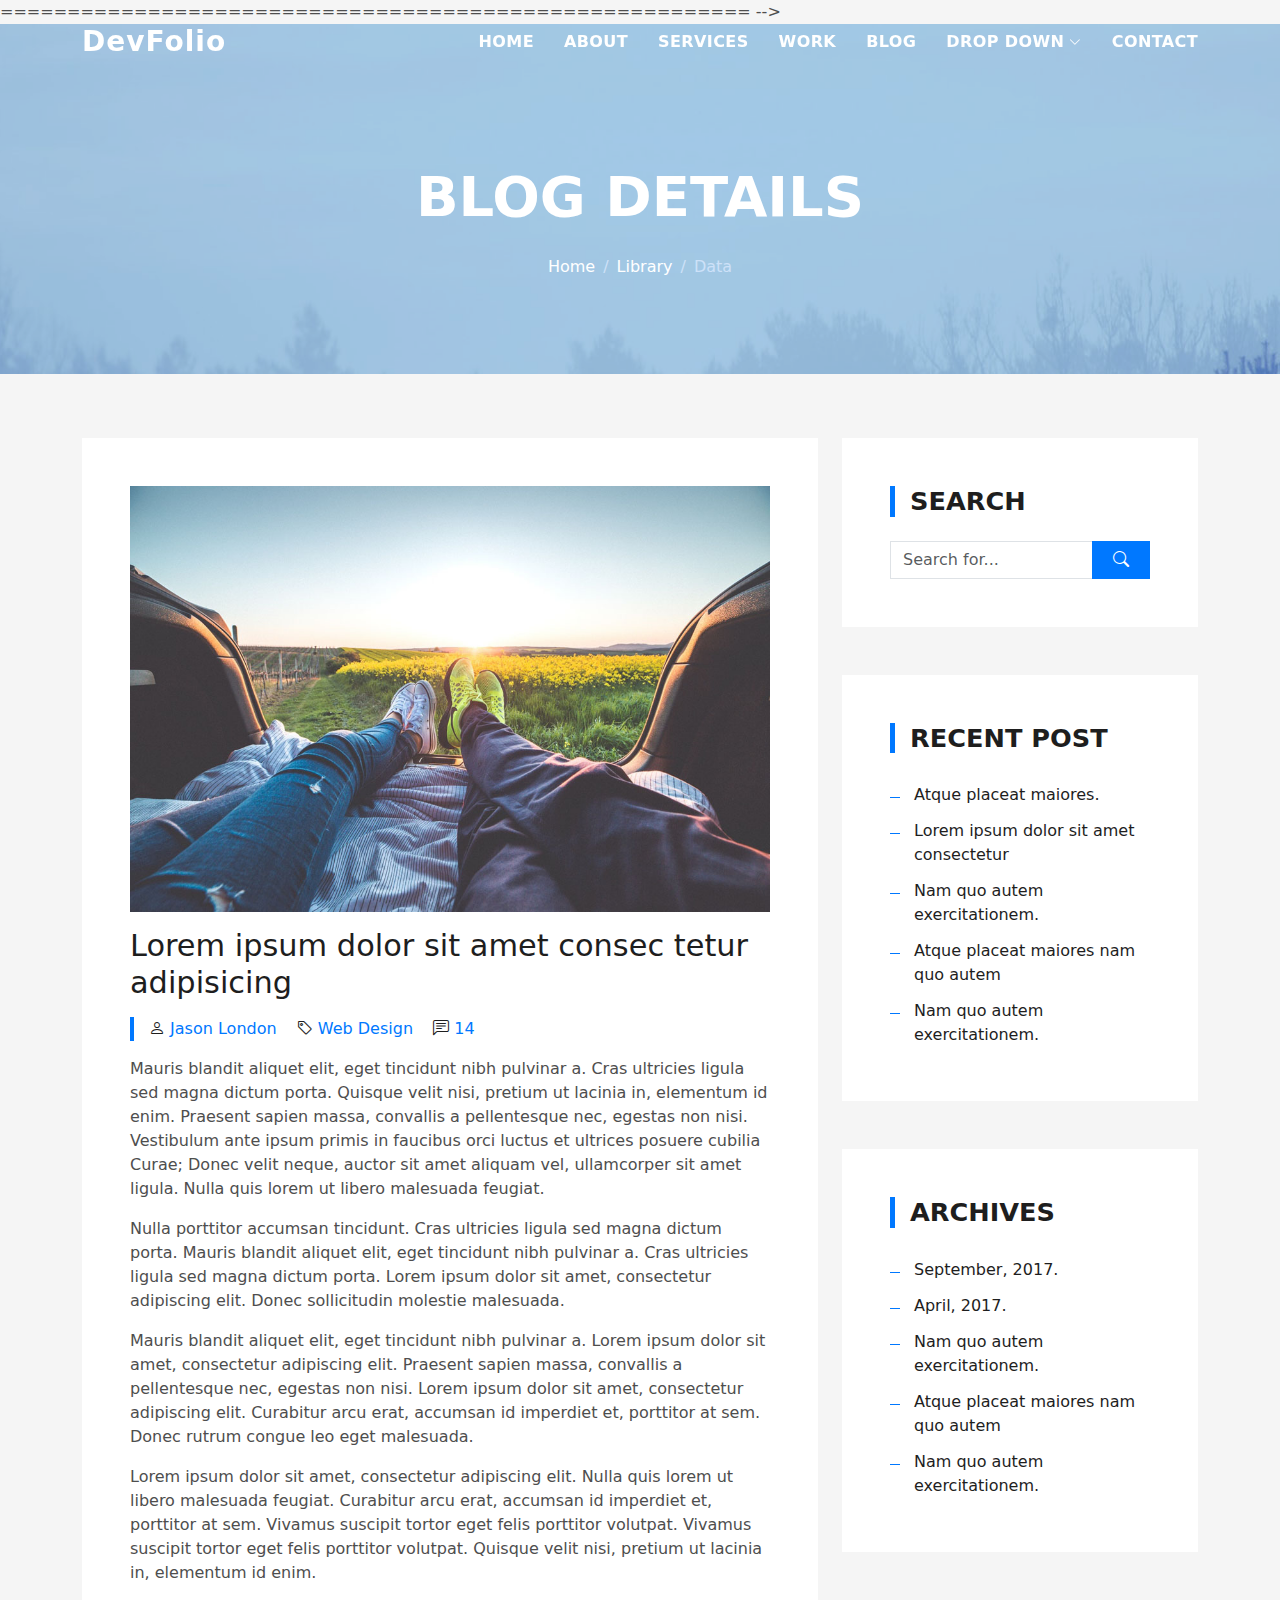
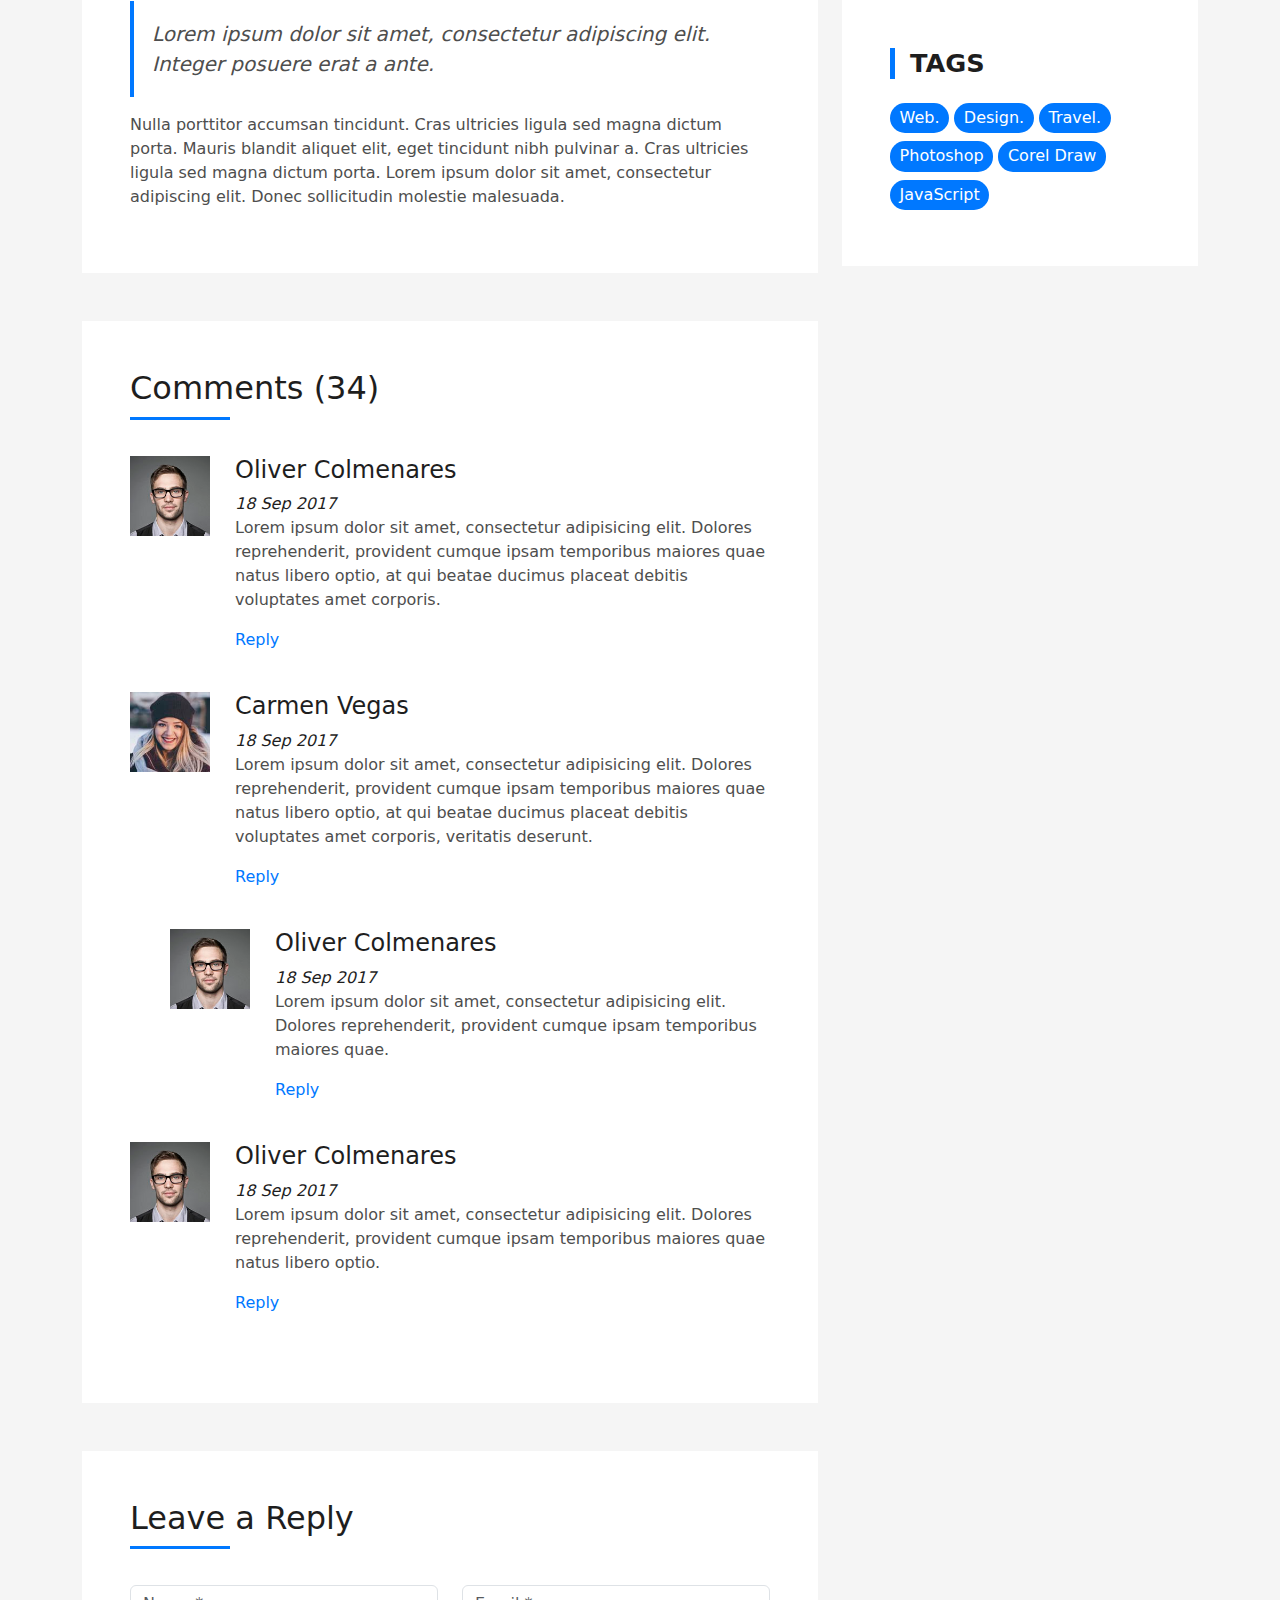
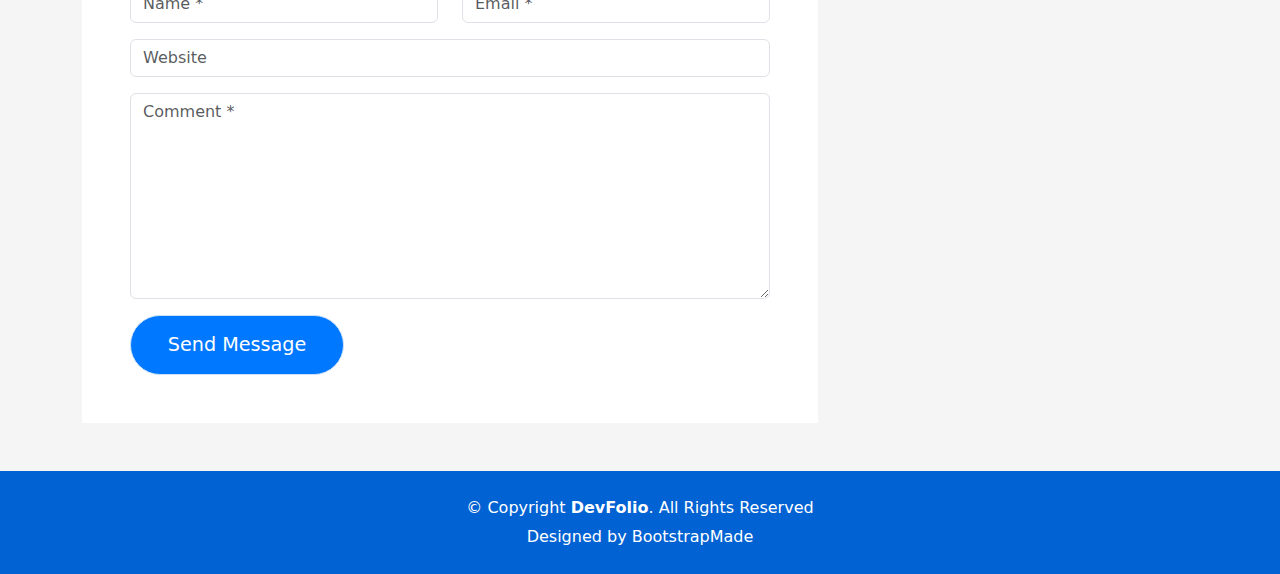
<file: blog-single.html>
<!DOCTYPE html>
<html lang="en">

<head>
  <meta charset="utf-8">
  <meta content="width=device-width, initial-scale=1.0" name="viewport">

  <title>DevFolio Bootstrap Portfolio Template - Blog Single</title>
  <meta content="" name="description">
  <meta content="" name="keywords">

  <!-- Favicons -->
  <link href="assets/img/favicon.png" rel="icon">
  <link href="assets/img/apple-touch-icon.png" rel="apple-touch-icon">

  <!-- Vendor CSS Files -->
  <link href="assets/vendor/bootstrap/css/bootstrap.min.css" rel="stylesheet">
  <link href="assets/vendor/bootstrap-icons/bootstrap-icons.css" rel="stylesheet">
  <link href="assets/vendor/glightbox/css/glightbox.min.css" rel="stylesheet">
  <link href="assets/vendor/swiper/swiper-bundle.min.css" rel="stylesheet">

  <!-- Template Main CSS File -->
  <link href="assets/css/style.css" rel="stylesheet">

  ======================================================== -->
</head>

<body>

  <!-- ======= Header ======= -->
  <header id="header" class="fixed-top">
    <div class="container d-flex align-items-center justify-content-between">

      <h1 class="logo"><a href="index.html">DevFolio</a></h1>
      <!-- Uncomment below if you prefer to use an image logo -->
      <!-- <a href="index.html" class="logo"><img src="assets/img/logo.png" alt="" class="img-fluid"></a>-->

      <nav id="navbar" class="navbar">
        <ul>
          <li><a class="nav-link scrollto " href="#hero">Home</a></li>
          <li><a class="nav-link scrollto" href="#about">About</a></li>
          <li><a class="nav-link scrollto" href="#services">Services</a></li>
          <li><a class="nav-link scrollto " href="#work">Work</a></li>
          <li><a class="nav-link scrollto " href="#blog">Blog</a></li>
          <li class="dropdown"><a href="#"><span>Drop Down</span> <i class="bi bi-chevron-down"></i></a>
            <ul>
              <li><a href="#">Drop Down 1</a></li>
              <li class="dropdown"><a href="#"><span>Deep Drop Down</span> <i class="bi bi-chevron-right"></i></a>
                <ul>
                  <li><a href="#">Deep Drop Down 1</a></li>
                  <li><a href="#">Deep Drop Down 2</a></li>
                  <li><a href="#">Deep Drop Down 3</a></li>
                  <li><a href="#">Deep Drop Down 4</a></li>
                  <li><a href="#">Deep Drop Down 5</a></li>
                </ul>
              </li>
              <li><a href="#">Drop Down 2</a></li>
              <li><a href="#">Drop Down 3</a></li>
              <li><a href="#">Drop Down 4</a></li>
            </ul>
          </li>
          <li><a class="nav-link scrollto" href="#contact">Contact</a></li>
        </ul>
        <i class="bi bi-list mobile-nav-toggle"></i>
      </nav><!-- .navbar -->

    </div>
  </header><!-- End Header -->

  <div class="hero hero-single route bg-image" style="background-image: url(assets/img/overlay-bg.jpg)">
    <div class="overlay-mf"></div>
    <div class="hero-content display-table">
      <div class="table-cell">
        <div class="container">
          <h2 class="hero-title mb-4">Blog Details</h2>
          <ol class="breadcrumb d-flex justify-content-center">
            <li class="breadcrumb-item">
              <a href="#">Home</a>
            </li>
            <li class="breadcrumb-item">
              <a href="#">Library</a>
            </li>
            <li class="breadcrumb-item active">Data</li>
          </ol>
        </div>
      </div>
    </div>
  </div>

  <main id="main">

    <!-- ======= Blog Single Section ======= -->
    <section class="blog-wrapper sect-pt4" id="blog">
      <div class="container">
        <div class="row">
          <div class="col-md-8">
            <div class="post-box">
              <div class="post-thumb">
                <img src="assets/img/post-1.jpg" class="img-fluid" alt="">
              </div>
              <div class="post-meta">
                <h1 class="article-title">Lorem ipsum dolor sit amet consec tetur adipisicing</h1>
                <ul>
                  <li>
                    <span class="bi bi-person"></span>
                    <a href="#">Jason London</a>
                  </li>
                  <li>
                    <span class="bi bi-tag"></span>
                    <a href="#">Web Design</a>
                  </li>
                  <li>
                    <span class="bi bi-chat-left-text"></span>
                    <a href="#">14</a>
                  </li>
                </ul>
              </div>
              <div class="article-content">
                <p>
                  Mauris blandit aliquet elit, eget tincidunt nibh pulvinar a. Cras ultricies ligula sed magna dictum
                  porta. Quisque velit
                  nisi, pretium ut lacinia in, elementum id enim. Praesent sapien massa, convallis a pellentesque
                  nec, egestas non nisi. Vestibulum ante ipsum primis in faucibus orci luctus et ultrices posuere
                  cubilia Curae; Donec velit neque, auctor sit amet aliquam vel, ullamcorper sit amet ligula.
                  Nulla quis lorem ut libero malesuada feugiat.
                </p>
                <p>
                  Nulla porttitor accumsan tincidunt. Cras ultricies ligula sed magna dictum porta. Mauris blandit
                  aliquet elit, eget tincidunt
                  nibh pulvinar a. Cras ultricies ligula sed magna dictum porta. Lorem ipsum dolor sit amet,
                  consectetur adipiscing elit. Donec sollicitudin molestie malesuada.
                </p>
                <p>
                  Mauris blandit aliquet elit, eget tincidunt nibh pulvinar a. Lorem ipsum dolor sit amet, consectetur
                  adipiscing elit. Praesent
                  sapien massa, convallis a pellentesque nec, egestas non nisi. Lorem ipsum dolor sit amet,
                  consectetur adipiscing elit. Curabitur arcu erat, accumsan id imperdiet et, porttitor at
                  sem. Donec rutrum congue leo eget malesuada.
                </p>
                <p>
                  Lorem ipsum dolor sit amet, consectetur adipiscing elit. Nulla quis lorem ut libero malesuada feugiat.
                  Curabitur arcu erat,
                  accumsan id imperdiet et, porttitor at sem. Vivamus suscipit tortor eget felis porttitor
                  volutpat. Vivamus suscipit tortor eget felis porttitor volutpat. Quisque velit nisi, pretium
                  ut lacinia in, elementum id enim.
                </p>
                <blockquote class="blockquote">
                  <p class="mb-0">Lorem ipsum dolor sit amet, consectetur adipiscing elit. Integer posuere erat a ante.</p>
                </blockquote>
                <p>
                  Nulla porttitor accumsan tincidunt. Cras ultricies ligula sed magna dictum porta. Mauris blandit
                  aliquet elit, eget tincidunt
                  nibh pulvinar a. Cras ultricies ligula sed magna dictum porta. Lorem ipsum dolor sit amet,
                  consectetur adipiscing elit. Donec sollicitudin molestie malesuada.
                </p>
              </div>
            </div>
            <div class="box-comments">
              <div class="title-box-2">
                <h4 class="title-comments title-left">Comments (34)</h4>
              </div>
              <ul class="list-comments">
                <li>
                  <div class="comment-avatar">
                    <img src="assets/img/testimonial-2.jpg" alt="">
                  </div>
                  <div class="comment-details">
                    <h4 class="comment-author">Oliver Colmenares</h4>
                    <span>18 Sep 2017</span>
                    <p>
                      Lorem ipsum dolor sit amet, consectetur adipisicing elit. Dolores reprehenderit, provident cumque
                      ipsam temporibus maiores
                      quae natus libero optio, at qui beatae ducimus placeat debitis voluptates amet corporis.
                    </p>
                    <a href="3">Reply</a>
                  </div>
                </li>
                <li>
                  <div class="comment-avatar">
                    <img src="assets/img/testimonial-4.jpg" alt="">
                  </div>
                  <div class="comment-details">
                    <h4 class="comment-author">Carmen Vegas</h4>
                    <span>18 Sep 2017</span>
                    <p>
                      Lorem ipsum dolor sit amet, consectetur adipisicing elit. Dolores reprehenderit, provident cumque
                      ipsam temporibus maiores
                      quae natus libero optio, at qui beatae ducimus placeat debitis voluptates amet corporis,
                      veritatis deserunt.
                    </p>
                    <a href="3">Reply</a>
                  </div>
                </li>
                <li class="comment-children">
                  <div class="comment-avatar">
                    <img src="assets/img/testimonial-2.jpg" alt="">
                  </div>
                  <div class="comment-details">
                    <h4 class="comment-author">Oliver Colmenares</h4>
                    <span>18 Sep 2017</span>
                    <p>
                      Lorem ipsum dolor sit amet, consectetur adipisicing elit. Dolores reprehenderit, provident cumque
                      ipsam temporibus maiores
                      quae.
                    </p>
                    <a href="3">Reply</a>
                  </div>
                </li>
                <li>
                  <div class="comment-avatar">
                    <img src="assets/img/testimonial-2.jpg" alt="">
                  </div>
                  <div class="comment-details">
                    <h4 class="comment-author">Oliver Colmenares</h4>
                    <span>18 Sep 2017</span>
                    <p>
                      Lorem ipsum dolor sit amet, consectetur adipisicing elit. Dolores reprehenderit, provident cumque
                      ipsam temporibus maiores
                      quae natus libero optio.
                    </p>
                    <a href="3">Reply</a>
                  </div>
                </li>
              </ul>
            </div>
            <div class="form-comments">
              <div class="title-box-2">
                <h3 class="title-left">
                  Leave a Reply
                </h3>
              </div>
              <form class="form-mf">
                <div class="row">
                  <div class="col-md-6 mb-3">
                    <div class="form-group">
                      <input type="text" class="form-control input-mf" id="inputName" placeholder="Name *" required>
                    </div>
                  </div>
                  <div class="col-md-6 mb-3">
                    <div class="form-group">
                      <input type="email" class="form-control input-mf" id="inputEmail1" placeholder="Email *" required>
                    </div>
                  </div>
                  <div class="col-md-12 mb-3">
                    <div class="form-group">
                      <input type="url" class="form-control input-mf" id="inputUrl" placeholder="Website">
                    </div>
                  </div>
                  <div class="col-md-12 mb-3">
                    <div class="form-group">
                      <textarea id="textMessage" class="form-control input-mf" placeholder="Comment *" name="message" cols="45" rows="8" required></textarea>
                    </div>
                  </div>
                  <div class="col-md-12">
                    <button type="submit" class="button button-a button-big button-rouded">Send Message</button>
                  </div>
                </div>
              </form>
            </div>
          </div>
          <div class="col-md-4">
            <div class="widget-sidebar sidebar-search">
              <h5 class="sidebar-title">Search</h5>
              <div class="sidebar-content">
                <form>
                  <div class="input-group">
                    <input type="text" class="form-control" placeholder="Search for..." aria-label="Search for...">
                    <span class="input-group-btn">
                      <button class="btn btn-secondary btn-search" type="button">
                        <span class="bi bi-search"></span>
                      </button>
                    </span>
                  </div>
                </form>
              </div>
            </div>
            <div class="widget-sidebar">
              <h5 class="sidebar-title">Recent Post</h5>
              <div class="sidebar-content">
                <ul class="list-sidebar">
                  <li>
                    <a href="#">Atque placeat maiores.</a>
                  </li>
                  <li>
                    <a href="#">Lorem ipsum dolor sit amet consectetur</a>
                  </li>
                  <li>
                    <a href="#">Nam quo autem exercitationem.</a>
                  </li>
                  <li>
                    <a href="#">Atque placeat maiores nam quo autem</a>
                  </li>
                  <li>
                    <a href="#">Nam quo autem exercitationem.</a>
                  </li>
                </ul>
              </div>
            </div>
            <div class="widget-sidebar">
              <h5 class="sidebar-title">Archives</h5>
              <div class="sidebar-content">
                <ul class="list-sidebar">
                  <li>
                    <a href="#">September, 2017.</a>
                  </li>
                  <li>
                    <a href="#">April, 2017.</a>
                  </li>
                  <li>
                    <a href="#">Nam quo autem exercitationem.</a>
                  </li>
                  <li>
                    <a href="#">Atque placeat maiores nam quo autem</a>
                  </li>
                  <li>
                    <a href="#">Nam quo autem exercitationem.</a>
                  </li>
                </ul>
              </div>
            </div>
            <div class="widget-sidebar widget-tags">
              <h5 class="sidebar-title">Tags</h5>
              <div class="sidebar-content">
                <ul>
                  <li>
                    <a href="#">Web.</a>
                  </li>
                  <li>
                    <a href="#">Design.</a>
                  </li>
                  <li>
                    <a href="#">Travel.</a>
                  </li>
                  <li>
                    <a href="#">Photoshop</a>
                  </li>
                  <li>
                    <a href="#">Corel Draw</a>
                  </li>
                  <li>
                    <a href="#">JavaScript</a>
                  </li>
                </ul>
              </div>
            </div>
          </div>
        </div>
      </div>
    </section><!-- End Blog Single Section -->

  </main><!-- End #main -->

  <!-- ======= Footer ======= -->
  <footer>
    <div class="container">
      <div class="row">
        <div class="col-sm-12">
          <div class="copyright-box">
            <p class="copyright">&copy; Copyright <strong>DevFolio</strong>. All Rights Reserved</p>
            <div class="credits">
              <!--
              All the links in the footer should remain intact.
              You can delete the links only if you purchased the pro version.
              Licensing information: https://bootstrapmade.com/license/
              Purchase the pro version with working PHP/AJAX contact form: https://bootstrapmade.com/buy/?theme=DevFolio
            -->
              Designed by <a href="https://bootstrapmade.com/">BootstrapMade</a>
            </div>
          </div>
        </div>
      </div>
    </div>
  </footer><!-- End  Footer -->

  <div id="preloader"></div>
  <a href="#" class="back-to-top d-flex align-items-center justify-content-center"><i class="bi bi-arrow-up-short"></i></a>

  <!-- Vendor JS Files -->
  <script src="assets/vendor/purecounter/purecounter_vanilla.js"></script>
  <script src="assets/vendor/bootstrap/js/bootstrap.bundle.min.js"></script>
  <script src="assets/vendor/glightbox/js/glightbox.min.js"></script>
  <script src="assets/vendor/swiper/swiper-bundle.min.js"></script>
  <script src="assets/vendor/typed.js/typed.umd.js"></script>
  <script src="assets/vendor/php-email-form/validate.js"></script>

  <!-- Template Main JS File -->
  <script src="assets/js/main.js"></script>

</body>

</html>
</file>
<file: assets/css/style.css>
/**
* Template Name: DevFolio
* Updated: Jul 27 2023 with Bootstrap v5.3.1
* Template URL: https://bootstrapmade.com/devfolio-bootstrap-portfolio-html-template/
* Author: BootstrapMade.com
* License: https://bootstrapmade.com/license/
*/

/*--------------------------------------------------------------
# General
--------------------------------------------------------------*/
body {
  background-color: #f5f5f5;
  color: #4e4e4e;
}

h1,
h2,
h3,
h4,
h5,
h6 {
  color: #1e1e1e;
}

a {
  color: #1e1e1e;
  text-decoration: none;
  transition: all 0.5s ease-in-out;
}

a:hover {
  color: #0078ff;
  text-decoration: none;
  transition: all 0.5s ease-in-out;
}

.p-r {
  position: relative;
}

.color-a {
  text-decoration: none;
  color: #0078ff;
}

.color-d {
  color: #f5f5f5;
}

.color-text-a {
  text-decoration: none;
  color: #4e4e4e;
}

.box-shadow,
.card-blog,
.work-box,
.service-box,
.paralax-mf {
  box-shadow: 0 13px 8px -10px rgba(0, 0, 0, 0.1);
}

.box-shadow-a,
.button:hover {
  text-decoration: none;
  box-shadow: 0 0 0 4px #cde1f8;
}

.display-5 {
  font-size: 2.5rem;
  font-weight: 300;
  line-height: 1.1;
}

.display-6 {
  font-size: 2rem;
  font-weight: 300;
  line-height: 1.1;
}

.avatar {
  width: 32px;
  height: 32px;
  margin-right: 4px;
  overflow: hidden;
}

.bg-image {
  background-repeat: no-repeat;
  background-attachment: fixed;
  background-size: cover;
  background-position: center center;
}

@media (max-width: 1024px) {
  .bg-image {
    background-attachment: scroll;
  }
}

.overlay-mf {
  background-color: #0077ff85;
}

.overlay-mf {
  position: absolute;
  top: 0;
  left: 0px;
  padding: 0;
  height: 100%;
  width: 100%;
  opacity: 0.7;
}

.paralax-mf {
  position: relative;
  padding: 8rem 0;
}

.display-table {
  width: 100%;
  height: 100%;
  display: table;
}

.table-cell {
  display: table-cell;
  vertical-align: middle;
}

/*--/ Sections /--*/
.sect-4 {
  padding: 4rem 0;
}

.sect-pt4 {
  padding-top: 4rem;
}

.sect-mt4 {
  margin-top: 4rem;
}

/*--/ Title s /--*/
.title-s {
  font-weight: 600;
  color: #1e1e1e;
  font-size: 1.1rem;
}

/*--/ Title A /--*/
.title-box {
  margin-bottom: 4rem;
}

.title-a {
  text-decoration: none;
  font-size: 3rem;
  font-weight: bold;
  text-transform: uppercase;
}

.subtitle-a {
  text-decoration: none;
  color: #4e4e4e;
}

.line-mf {
  width: 40px;
  height: 5px;
  background-color: #0078ff;
  margin: 0 auto;
}

/*--/ Title Left /--*/
.title-box-2 {
  margin-bottom: 3rem;
}

.title-left {
  font-size: 2rem;
  position: relative;
}

.title-left:before {
  content: "";
  position: absolute;
  height: 3px;
  background-color: #0078ff;
  width: 100px;
  bottom: -12px;
}

/*------/ Box /------*/
.box-pl2 {
  padding-left: 2rem;
}

.box-shadow-full {
  padding: 3rem 1.25rem;
  position: relative;
  background-color: #fff;
  margin-bottom: 3rem;
  z-index: 2;
  box-shadow: 0 1px 1px 0 rgba(0, 0, 0, 0.06), 0 2px 5px 0 rgba(0, 0, 0, 0.2);
}

@media (min-width: 768px) {
  .box-shadow-full {
    padding: 3rem;
  }
}

/*------/ Socials /------*/
.socials {
  padding: 1.5rem 0;
}

.socials ul li {
  display: inline-block;
}

.socials .ico-circle {
  height: 40px;
  width: 40px;
  font-size: 1.2rem;
  border-radius: 50%;
  line-height: 1.6;
  margin: 0 15px 0 0;
  box-shadow: 0 0 0 3px #0078ff;
  transition: all 500ms ease;
}

.socials .ico-circle:hover {
  background-color: #0078ff;
  color: #fff;
  box-shadow: 0 0 0 3px #cde1f8;
  transition: all 500ms ease;
}

/*------/ Ul resect /------*/
.ul-resect,
.widget-tags ul,
.widget-sidebar .list-sidebar,
.box-comments .list-comments,
.blog-wrapper .post-meta ul,
.list-ico,
.socials ul {
  list-style: none;
  padding-left: 0;
  margin-bottom: 0;
}

.list-ico {
  line-height: 2;
}

.list-ico span {
  color: #0078ff;
  margin-right: 10px;
}

/*------/ Ico Circle /------*/
.ico-circle {
  height: 100px;
  width: 100px;
  font-size: 2rem;
  border-radius: 50%;
  line-height: 1.55;
  margin: 0 auto;
  text-align: center;
  box-shadow: 0 0 0 10px #0078ff;
  display: block;
}

/*------/ Owl Carousel /------*/
.owl-theme .owl-dots {
  text-align: center;
  margin-top: 18px;
}

.owl-theme .owl-dots .owl-dot {
  display: inline-block;
}

.owl-theme .owl-dots .owl-dot span {
  width: 18px;
  height: 7px;
  margin: 5px 5px;
  background: #cde1f8;
  border: 0px solid #cde1f8;
  display: block;
  transition: all 0.6s ease-in-out;
  cursor: pointer;
}

.owl-theme .owl-dots .owl-dot:hover span {
  background-color: #cde1f8;
}

.owl-theme .owl-dots .owl-dot.active span {
  background-color: #1B1B1B;
  width: 25px;
}

/*--/ Scrolltop s /--*/
.scrolltop-mf {
  position: relative;
  display: none;
}

.scrolltop-mf span {
  z-index: 999;
  position: fixed;
  width: 42px;
  height: 42px;
  background-color: #0078ff;
  opacity: 0.7;
  font-size: 1.6rem;
  line-height: 1.5;
  text-align: center;
  color: #fff;
  top: auto;
  left: auto;
  right: 30px;
  bottom: 50px;
  cursor: pointer;
  border-radius: 50%;
}

/*--------------------------------------------------------------
# Back to top button
--------------------------------------------------------------*/
.back-to-top {
  position: fixed;
  visibility: hidden;
  opacity: 0;
  right: 15px;
  bottom: 15px;
  z-index: 996;
  background: #0078ff;
  width: 40px;
  height: 40px;
  border-radius: 50px;
  transition: all 0.4s;
}

.back-to-top i {
  font-size: 28px;
  color: #fff;
  line-height: 0;
}

.back-to-top:hover {
  background: #298eff;
  color: #fff;
}

.back-to-top.active {
  visibility: visible;
  opacity: 1;
}

/*------/ Prelaoder /------*/
#preloader {
  position: fixed;
  top: 0;
  left: 0;
  right: 0;
  bottom: 0;
  z-index: 9999;
  overflow: hidden;
  background: #fff;
}

#preloader:before {
  content: "";
  position: fixed;
  top: calc(50% - 30px);
  left: calc(50% - 30px);
  border: 6px solid #f2f2f2;
  border-top: 6px solid #0078ff;
  border-radius: 50%;
  width: 60px;
  height: 60px;
  animation: animate-preloader 1s linear infinite;
}

@keyframes animate-preloader {
  0% {
    transform: rotate(0deg);
  }

  100% {
    transform: rotate(360deg);
  }
}

/*------/ Button /------*/
.button {
  display: inline-block;
  padding: 0.3rem 0.6rem;
  text-align: center;
  vertical-align: middle;
  -webkit-user-select: none;
  -moz-user-select: none;
  user-select: none;
  font-size: 1rem;
  border-radius: 0.3rem;
  border: 1px solid transparent;
  transition: all 500ms ease;
  cursor: pointer;
}

.button:focus {
  outline: 0;
}

.button:hover {
  background-color: #0062d3;
  color: #fff;
  transition: all 500ms ease;
}

.button-a {
  text-decoration: none;
  background-color: #0078ff;
  color: #fff;
  border-color: #cde1f8;
}

.button-big {
  padding: 0.9rem 2.3rem;
  font-size: 1.2rem;
}

.button-rouded {
  border-radius: 5rem;
}

.btn-lg {
  padding: 0.5rem 1rem;
  font-size: 1.25rem;
  line-height: 1.5;
  border-radius: 0.3rem;
}

/*--------------------------------------------------------------
# Header
--------------------------------------------------------------*/
#header {
  transition: all 0.5s;
  z-index: 997;
  padding: 20px 0;
}

#header .logo {
  font-size: 28px;
  margin: 0;
  padding: 0;
  font-weight: 600;
  letter-spacing: 1px;
}

#header .logo a {
  color: #fff;
}

#header .logo img {
  max-height: 40px;
}

#header.header-scrolled {
  background: rgba(0, 0, 0, 0.9);
  padding: 12px 0;
}

/*--------------------------------------------------------------
# Navigation Menu
--------------------------------------------------------------*/
/**
* Desktop Navigation 
*/
.navbar {
  padding: 0;
}

.navbar ul {
  margin: 0;
  padding: 0;
  display: flex;
  list-style: none;
  align-items: center;
}

.navbar li {
  position: relative;
}

.navbar>ul>li {
  white-space: nowrap;
  padding: 10px 0 10px 30px;
}

.navbar a,
.navbar a:focus {
  display: flex;
  align-items: center;
  justify-content: space-between;
  color: #fff;
  font-size: 16px;
  font-weight: 600;
  padding: 0;
  white-space: nowrap;
  transition: 0.3s;
  letter-spacing: 0.4px;
  position: relative;
  text-transform: uppercase;
}

.navbar a i,
.navbar a:focus i {
  font-size: 12px;
  line-height: 0;
  margin-left: 5px;
}

.navbar>ul>li>a:before {
  content: "";
  position: absolute;
  width: 100%;
  height: 2px;
  bottom: -6px;
  left: 0;
  width: 0;
  background-color: #fff;
  visibility: hidden;
  transition: all 0.3s ease-in-out 0s;
}

.navbar a:hover:before,
.navbar li:hover>a:before,
.navbar .active:before {
  visibility: visible;
  width: 80%;
}

.navbar a:hover,
.navbar .active,
.navbar .active:focus,
.navbar li:hover>a {
  color: #fff;
}

.navbar .dropdown ul {
  display: block;
  position: absolute;
  left: 30px;
  top: calc(100% + 30px);
  margin: 0;
  padding: 10px 0;
  z-index: 99;
  opacity: 0;
  visibility: hidden;
  background: #fff;
  box-shadow: 0px 0px 30px rgba(127, 137, 161, 0.25);
  transition: 0.3s;
}

.navbar .dropdown ul li {
  min-width: 200px;
}

.navbar .dropdown ul a {
  padding: 10px 20px;
  font-size: 14px;
  text-transform: none;
  color: #4e4e4e;
}

.navbar .dropdown ul a i {
  font-size: 12px;
}

.navbar .dropdown ul a:hover,
.navbar .dropdown ul .active:hover,
.navbar .dropdown ul li:hover>a {
  color: #0078ff;
}

.navbar .dropdown:hover>ul {
  opacity: 1;
  top: 100%;
  visibility: visible;
}

.navbar .dropdown .dropdown ul {
  top: 0;
  left: calc(100% - 30px);
  visibility: hidden;
}

.navbar .dropdown .dropdown:hover>ul {
  opacity: 1;
  top: 0;
  left: 100%;
  visibility: visible;
}

@media (max-width: 1366px) {
  .navbar .dropdown .dropdown ul {
    left: -90%;
  }

  .navbar .dropdown .dropdown:hover>ul {
    left: -100%;
  }
}

/**
* Mobile Navigation 
*/
.mobile-nav-toggle {
  color: #fff;
  font-size: 28px;
  cursor: pointer;
  display: none;
  line-height: 0;
  transition: 0.5s;
}

@media (max-width: 991px) {
  .mobile-nav-toggle {
    display: block;
  }

  .navbar ul {
    display: none;
  }
}

.navbar-mobile {
  position: fixed;
  overflow: hidden;
  top: 0;
  right: 0;
  left: 0;
  bottom: 0;
  background: rgba(78, 78, 78, 0.9);
  transition: 0.3s;
  z-index: 999;
}

.navbar-mobile .mobile-nav-toggle {
  position: absolute;
  top: 15px;
  right: 15px;
}

.navbar-mobile ul {
  display: block;
  position: absolute;
  top: 55px;
  right: 15px;
  bottom: 15px;
  left: 15px;
  padding: 10px 0;
  background-color: #fff;
  overflow-y: auto;
  transition: 0.3s;
}

.navbar-mobile>ul>li {
  padding: 0;
}

.navbar-mobile a:hover:before,
.navbar-mobile li:hover>a:before,
.navbar-mobile .active:before {
  visibility: hidden;
}

.navbar-mobile a,
.navbar-mobile a:focus {
  padding: 10px 20px;
  font-size: 15px;
  color: #4e4e4e;
}

.navbar-mobile a:hover,
.navbar-mobile .active,
.navbar-mobile li:hover>a {
  color: #0078ff;
}

.navbar-mobile .getstarted,
.navbar-mobile .getstarted:focus {
  margin: 15px;
}

.navbar-mobile .dropdown ul {
  position: static;
  display: none;
  margin: 10px 20px;
  padding: 10px 0;
  z-index: 99;
  opacity: 1;
  visibility: visible;
  background: #fff;
  box-shadow: 0px 0px 30px rgba(127, 137, 161, 0.25);
}

.navbar-mobile .dropdown ul li {
  min-width: 200px;
}

.navbar-mobile .dropdown ul a {
  padding: 10px 20px;
}

.navbar-mobile .dropdown ul a i {
  font-size: 12px;
}

.navbar-mobile .dropdown ul a:hover,
.navbar-mobile .dropdown ul .active:hover,
.navbar-mobile .dropdown ul li:hover>a {
  color: #0078ff;
}

.navbar-mobile .dropdown>.dropdown-active {
  display: block;
}

/*--------------------------------------------------------------
# Hero Section
--------------------------------------------------------------*/
.hero {
  height: 100vh;
  position: relative;
  color: #fff;
}

.hero .hero-content {
  text-align: center;
  position: absolute;
}

.hero .overlay-itro {
  background-color: rgba(0, 0, 0, 0.6);
  position: absolute;
  top: 0;
  left: 0px;
  padding: 0;
  height: 100%;
  width: 100%;
  opacity: 0.9;
}

.hero .hero-title {
  color: #fff;
  font-weight: 600;
  font-size: 3rem;
}

@media (min-width: 768px) {
  .hero .hero-title {
    font-size: 4.5rem;
  }
}

.hero .hero-subtitle {
  font-size: 1.5rem;
  font-weight: 600;
}

@media (min-width: 768px) {
  .hero .hero-subtitle {
    font-size: 2.5rem;
  }
}

.hero .text-slider-items {
  display: none;
}

.hero-single {
  height: 350px;
}

.hero-single .hero-content {
  margin-top: 30px;
}

.hero-single .hero-title {
  text-transform: uppercase;
  font-size: 3rem;
}

@media (min-width: 768px) {
  .hero-single .hero-title {
    font-size: 3.5rem;
  }
}

.hero-single .breadcrumb {
  background-color: transparent;
  color: #0078ff;
}

.hero-single .breadcrumb .breadcrumb-item:before {
  color: #cde1f8;
}

.hero-single .breadcrumb .breadcrumb-item.active {
  color: #cde1f8;
}

.hero-single .breadcrumb a {
  color: #fff;
}

/*--------------------------------------------------------------
# About
--------------------------------------------------------------*/
.about-mf .box-shadow-full {
  padding-top: 4rem;
  padding-bottom: 4rem;
}

.about-mf .about-img {
  margin-bottom: 2rem;
}

.about-mf .about-img img {
  margin-left: 10px;
}

@media (min-width: 767px) {
  .about-mf .box-pl2 {
    margin-top: 3rem;
    padding-left: 0rem;
  }
}

.skill-mf span {
  color: #4e4e4e;
}

.skill-mf .progress {
  background-color: #cde1f8;
  margin: 0.5rem 0 1.2rem 0;
  border-radius: 0;
  height: 0.7rem;
}

.skill-mf .progress .progress-bar {
  height: 0.7rem;
  background-color: #2c5f99;
}

/*--------------------------------------------------------------
# Services
--------------------------------------------------------------*/
.service-box {
  background-color: #fff;
  padding: 2.5rem 1.3rem;
  border-radius: 1rem;
  margin-bottom: 3rem;
  text-align: center;
}

.service-box:hover .ico-circle {
  transition: all 500ms ease;
  color: #fff;
  background-color: #0078ff;
  box-shadow: 0 0 0 10px #cde1f8;
}

.service-box .service-ico {
  margin-bottom: 1rem;
  color: #1e1e1e;
}

.service-box .ico-circle {
  transition: all 500ms ease;
  display: inline-flex;
  align-items: center;
  justify-content: center;
}

.service-box .ico-circle i {
  line-height: 0;
  font-size: 40px;
}

.service-box .s-title {
  font-size: 1.4rem;
  text-transform: uppercase;
  text-align: center;
  padding: 0.4rem 0;
}

.service-box .s-description {
  color: #4e4e4e;
}

/*--------------------------------------------------------------
# Counter
--------------------------------------------------------------*/
.counter-box {
  color: #fff;
  text-align: center;
}

@media (min-width: 577px) {
  .counter-box {
    margin-bottom: 1.8rem;
  }
}

.counter-ico {
  margin-bottom: 1rem;
}

.counter-ico .ico-circle {
  height: 60px;
  width: 60px;
  line-height: 1.5;
  box-shadow: 0 0 0 10px #cde1f8;
}

.counter-num .counter {
  font-size: 2rem;
  margin-bottom: 0;
}

/*--------------------------------------------------------------
# Portfolio
--------------------------------------------------------------*/
.work-box {
  margin-bottom: 3rem;
  -webkit-backface-visibility: hidden;
  backface-visibility: hidden;
  background-color: #fff;
}

.work-box:hover img {
  transform: scale(1.3);
}

.work-img {
  display: block;
  overflow: hidden;
}

.work-img img {
  transition: all 1s;
}

.work-content {
  padding: 2rem 3% 1rem 4%;
}

.work-content .w-more {
  color: #4e4e4e;
  font-size: 0.8rem;
}

.work-content .w-more .w-ctegory {
  color: #0078ff;
}

.work-content .w-like {
  font-size: 2.5rem;
  color: #0078ff;
  float: right;
}

.work-content .w-like a {
  color: #0078ff;
}

.work-content .w-like .num-like {
  font-size: 0.7rem;
}

.w-title {
  font-size: 1.2rem;
}

/*--------------------------------------------------------------
# Portfolio Details
--------------------------------------------------------------*/
.portfolio-details {
  padding-top: 40px;
}

.portfolio-details .portfolio-details-slider img {
  width: 100%;
}

.portfolio-details .portfolio-details-slider .swiper-pagination {
  margin-top: 20px;
  position: relative;
}

.portfolio-details .portfolio-details-slider .swiper-pagination .swiper-pagination-bullet {
  width: 12px;
  height: 12px;
  background-color: #fff;
  opacity: 1;
  border: 1px solid #0078ff;
}

.portfolio-details .portfolio-details-slider .swiper-pagination .swiper-pagination-bullet-active {
  background-color: #0078ff;
}

.portfolio-details .portfolio-info {
  padding: 30px;
  box-shadow: 0px 0 30px rgba(78, 78, 78, 0.08);
}

.portfolio-details .portfolio-info h3 {
  font-size: 22px;
  font-weight: 700;
  margin-bottom: 20px;
  padding-bottom: 20px;
  border-bottom: 1px solid #eee;
}

.portfolio-details .portfolio-info ul {
  list-style: none;
  padding: 0;
  font-size: 15px;
}

.portfolio-details .portfolio-info ul li+li {
  margin-top: 10px;
}

.portfolio-details .portfolio-description {
  padding-top: 30px;
}

.portfolio-details .portfolio-description h2 {
  font-size: 26px;
  font-weight: 700;
  margin-bottom: 20px;
}

.portfolio-details .portfolio-description p {
  padding: 0;
}

/*--------------------------------------------------------------
# Testimonials
--------------------------------------------------------------*/
.testimonial-box {
  color: #ffffff;
  text-align: center;
}

.testimonial-box .author-test {
  margin-top: 1rem;
}

.testimonial-box .author-test img {
  margin: 0 auto;
}

.testimonial-box .author {
  color: #ffffff;
  text-transform: uppercase;
  font-weight: 600;
  margin: 1rem 0;
  display: block;
  font-size: 1.4rem;
}

.testimonial-box .comit {
  font-size: 2rem;
  color: #ffffff05;
  background-color: #fff;
  width: 52px;
  height: 52px;
  display: block;
  margin: 0 auto;
  border-radius: 50%;
  line-height: 1.6;
}

@media (min-width: 768px) {
  .testimonial-box .description {
    padding: 0 5rem;
  }
}

@media (min-width: 992px) {
  .testimonial-box .description {
    padding: 0 8rem;
  }
}

@media (min-width: 1200px) {
  .testimonial-box .description {
    padding: 0 13rem;
  }
}


/*--------------------------------------------------------------
# Contact
--------------------------------------------------------------*/
.footer-paralax {
  padding: 4rem 0 0 0;
}

.contact-mf {
  margin-top: 4rem;
}

@media (min-width: 767px) {
  .contact-mf .box-pl2 {
    margin-top: 3rem;
    padding-left: 0rem;
  }
}

.php-email-form .error-message {
  display: none;
  color: #fff;
  background: #ed3c0d;
  text-align: center;
  padding: 15px;
  font-weight: 600;
}

.php-email-form .sent-message {
  display: none;
  color: #fff;
  background: #18d26e;
  text-align: center;
  padding: 15px;
  font-weight: 600;
}

.php-email-form .loading {
  display: none;
  background: #fff;
  text-align: center;
  padding: 15px;
}

.php-email-form .loading:before {
  content: "";
  display: inline-block;
  border-radius: 50%;
  width: 24px;
  height: 24px;
  margin: 0 10px -6px 0;
  border: 3px solid #18d26e;
  border-top-color: #eee;
  animation: animate-loading 1s linear infinite;
}

.php-email-form input,
.php-email-form textarea {
  border-radius: 0;
  box-shadow: none;
  font-size: 14px;
}

.php-email-form input:focus,
.php-email-form textarea:focus {
  border-color: #0078ff;
}

.php-email-form input {
  padding: 10px 15px;
}

.php-email-form textarea {
  padding: 12px 15px;
  margin-bottom: 0;
}

.php-email-form button[type=submit] {
  background: #0078ff;
  border: 0;
  padding: 10px 24px;
  color: #fff;
  transition: 0.4s;
}

.php-email-form button[type=submit]:hover {
  background: #3393ff;
}

@keyframes animate-loading {
  0% {
    transform: rotate(0deg);
  }

  100% {
    transform: rotate(360deg);
  }
}

/*--------------------------------------------------------------
# Blog
--------------------------------------------------------------*/
@media (min-width: 767px) {
  .card-blog {
    margin-bottom: 3rem;
  }
}

.card-blog .card-body {
  position: relative;
}

.card-blog .card-category-box {
  position: absolute;
  text-align: center;
  top: -16px;
  left: 15px;
  right: 15px;
  line-height: 25px;
  overflow: hidden;
}

.card-blog .card-category {
  display: inline-block;
  color: #fff;
  padding: 0 15px 5px;
  overflow: hidden;
  background-color: #0078ff;
  border-radius: 4px;
}

.card-blog .card-category .category {
  color: #fff;
  display: inline-block;
  text-transform: uppercase;
  font-size: 0.7rem;
  letter-spacing: 0.1px;
  margin-bottom: 0;
}

.card-blog .card-title {
  font-size: 1.3rem;
  margin-top: 0.6rem;
}

.card-blog .card-description {
  color: #4e4e4e;
}

.card-blog .post-author {
  display: inline-block;
}

.card-blog .post-date {
  color: #4e4e4e;
  display: inline-block;
  float: right;
}

/*--------------------------------------------------------------
# Blog Single
--------------------------------------------------------------*/
.post-box,
.form-comments,
.box-comments,
.widget-sidebar {
  padding: 2rem;
  background-color: #fff;
  margin-bottom: 3rem;
}

@media (min-width: 768px) {

  .post-box,
  .form-comments,
  .box-comments,
  .widget-sidebar {
    padding: 3rem;
  }
}

.blog-wrapper .article-title {
  font-size: 1.5rem;
}

@media (min-width: 768px) {
  .blog-wrapper .article-title {
    font-size: 1.9rem;
  }
}

.blog-wrapper .post-meta {
  margin: 1rem 0;
}

.blog-wrapper .post-meta ul {
  border-left: 4px solid #0078ff;
  margin-top: 1rem;
}

.blog-wrapper .post-meta ul li {
  display: inline-block;
  margin-left: 15px;
}

.blog-wrapper .post-meta ul a {
  color: #0078ff;
}

.blog-wrapper .post-meta ul span {
  color: #1e1e1e;
}

.blog-wrapper .blockquote {
  border-left: 4px solid #0078ff;
  padding: 18px;
  font-style: italic;
}

/*------/ Comments /------*/
.box-comments .list-comments li {
  padding-bottom: 40px;
}

.box-comments .list-comments .comment-avatar {
  display: table-cell;
  vertical-align: top;
}

.box-comments .list-comments .comment-avatar img {
  width: 80px;
  height: 80px;
}

.box-comments .list-comments .comment-author {
  font-size: 1.3rem;
}

@media (min-width: 768px) {
  .box-comments .list-comments .comment-author {
    font-size: 1.5rem;
  }
}

.box-comments .list-comments .comment-details {
  display: table-cell;
  vertical-align: top;
  padding-left: 25px;
}

.box-comments .list-comments a {
  color: #0078ff;
}

.box-comments .list-comments span {
  color: #1e1e1e;
  font-style: italic;
}

.box-comments .comment-children {
  margin-left: 40px;
}

/*------/ Sidebar /------*/
.widget-sidebar .sidebar-title {
  font-size: 1.6rem;
  font-weight: 600;
  border-left: 5px solid #0078ff;
  padding-left: 15px;
  text-transform: uppercase;
  margin-bottom: 1.5rem;
}

.widget-sidebar .list-sidebar li {
  position: relative;
  padding: 6px 0 6px 24px;
}

.widget-sidebar .list-sidebar li:before {
  position: absolute;
  content: "";
  width: 10px;
  height: 1px;
  left: 0;
  background-color: #0078ff;
  top: 20px;
}

.sidebar-search input {
  background-color: #fff;
  border-radius: 0;
  transition: all 0.5s ease-in-out;
}

.sidebar-search .btn-search {
  background-color: #0078ff;
  border-color: #0078ff;
  border-radius: 0;
  padding-left: 20px;
  padding-right: 20px;
}

.widget-tags ul li {
  display: inline-block;
  background-color: #0078ff;
  padding: 0.2rem 0.6rem;
  margin-bottom: 0.5rem;
  border-radius: 15px;
}

.widget-tags ul li a {
  color: #fff;
}

/*--------------------------------------------------------------
# Footer
--------------------------------------------------------------*/
footer {
  text-align: center;
  color: #fff;
  padding: 25px 0;
  background: #0062d3;
}

footer .copyright {
  margin-bottom: 0.3rem;
}

footer .credits {
  margin-bottom: 0;
}

footer .credits a {
  color: #fff;
}
</file>
